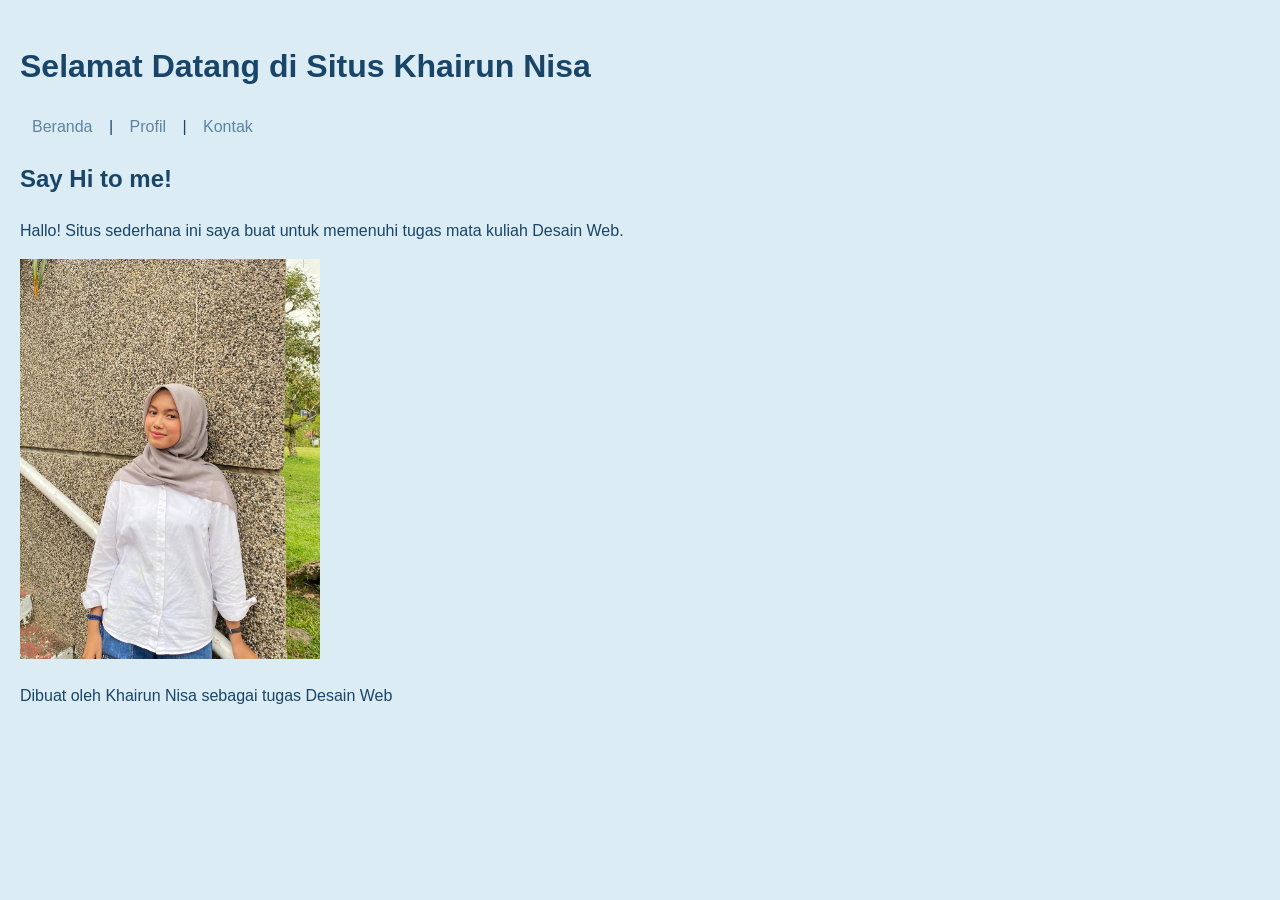
<file: Desain Web/Profil/index.html>
<!doctype html>
<html lang="id">
<head>
    <meta charset="UTF-8">
    <meta name="viewport" content="width=device-width, initial-scale=1.0">
    <title>Beranda - Khairun Nisa</title>
    <link rel="stylesheet" href="css/style.css"></head>
<body>
    <header>
        <h1>Selamat Datang di Situs Khairun Nisa</h1>
        <nav>
            <a href="index.html">Beranda</a> |
            <a href="profil.html">Profil</a> |
            <a href="kontak.html">Kontak</a>
        </nav>
    </header>

    <main>
        <h2>Say Hi to me!</h2>
        <p>Hallo! Situs sederhana ini saya buat untuk memenuhi tugas mata kuliah Desain Web.</p>
        <img 
        src="foto.jpeg" 
        alt="Welcome Photo"
        width="300" height="400">
    </main>

    <footer>
        <p>Dibuat oleh Khairun Nisa sebagai tugas Desain Web</p>
    </footer>
</body>
</html>
</file>
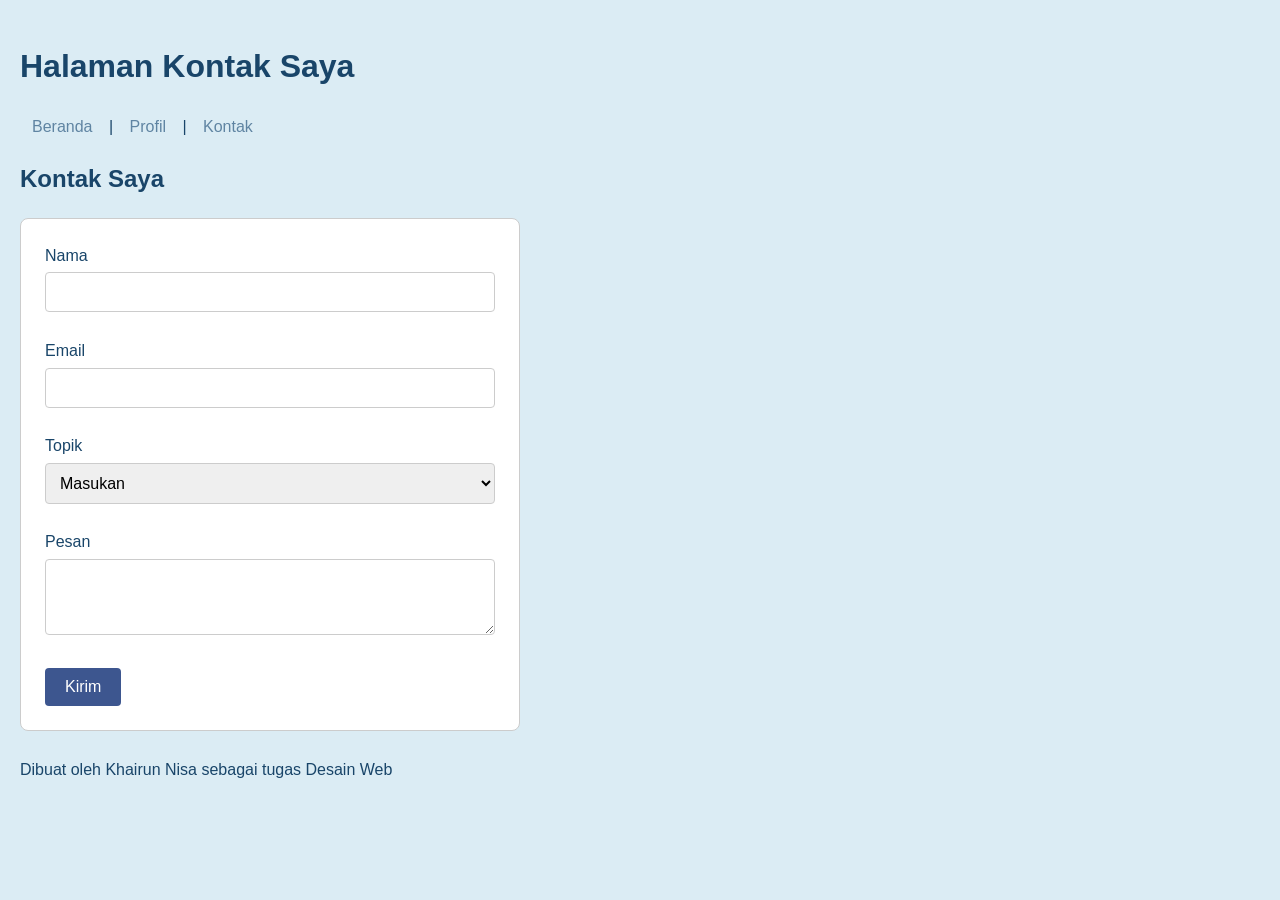
<file: Desain Web/Profil/kontak.html>
<!doctype html>
<html lang="id">
<head>
    <meta charset="UTF-8">
    <meta name="viewport" content="width=device-width, initial-scale=1.0">
    <title>Kontak - Khairun Nisa</title>
    <link rel="stylesheet" href="css/style.css">
</head>
<body>
    <header>
        <h1>Halaman Kontak Saya</h1>
        <nav>
            <a href="index.html">Beranda</a>  |
            <a href="profil.html">Profil</a>  |
            <a href="kontak.html">Kontak</a>
        </nav>
    </header>
    <main>
        <h2>Kontak Saya</h2>
        <form action="#" method="post">

            <div>
                <label for="Nama">Nama</label>
                <input type="text" id="nama" 
                    name="nama" required>
            </div>
            <br>
            <div>
                <label for="Email">Email</label>
                <input type="email" id="email"
                    name="email" required>
            </div>
            <br>
            <div>
                <label for="topik">Topik</label>
                <select id="topik" name="topik">
                    <option value="masukan">Masukan</option>
                    <option value="saran">Saran</option>
                </select>
            </div>
            <br>
            <div>
                <label for="pesan">Pesan</label>
                <textarea id="pesan" name="pesan"
                    rows="3"></textarea>
            </div>
            <br>
            <button type="submit">Kirim</button>
        </form>
    </main>
    <br>
    <footer>Dibuat oleh Khairun Nisa sebagai tugas Desain Web</footer>
</body>
</html>
</file>
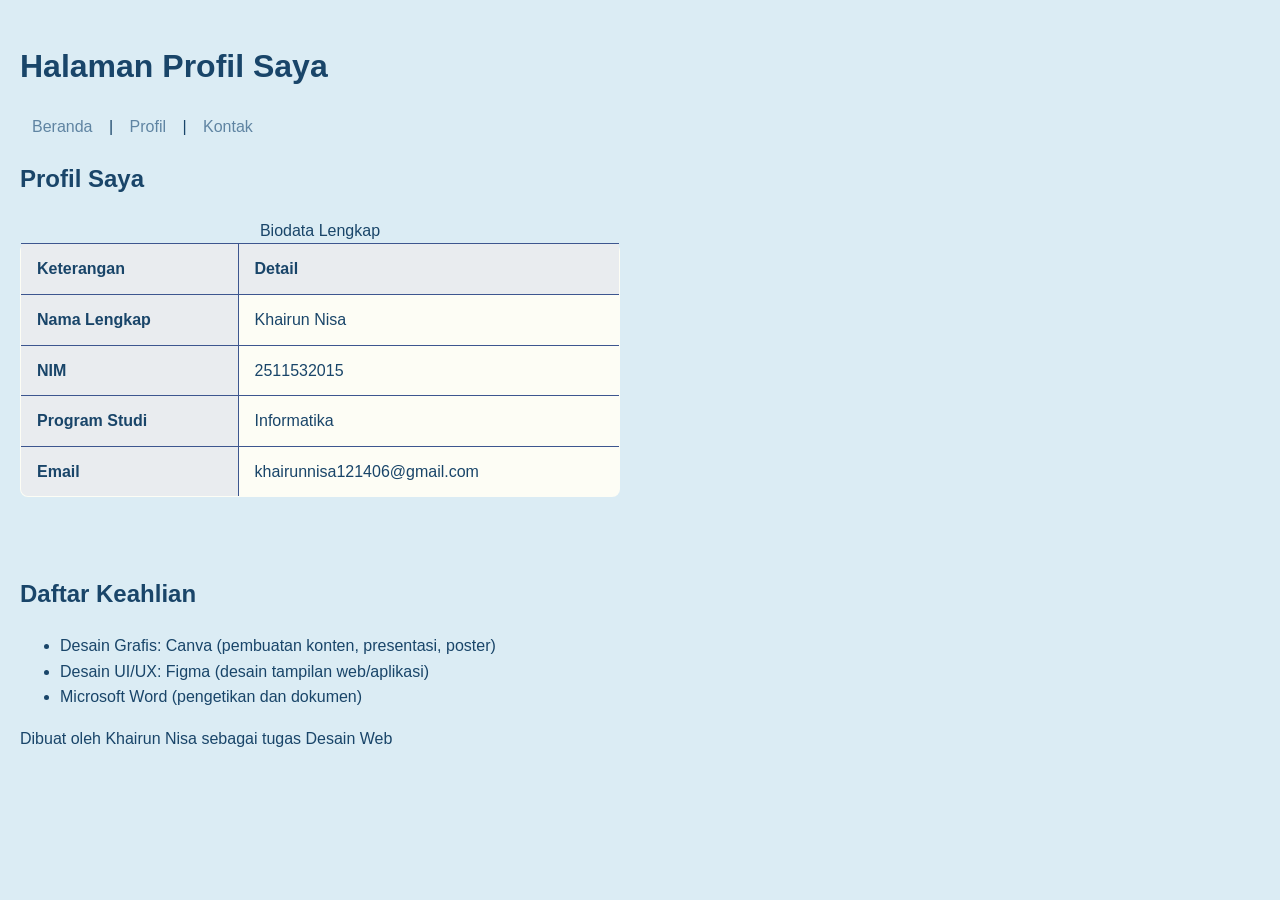
<file: Desain Web/Profil/profil.html>
<!doctype html>
<html lang="id">
<head>
    <meta charset="UTF-8">
    <meta name="viewport" content="width=device-width, initial-scale=1.0">
    <title>Profil - Khairun Nisa</title>
    <link rel="stylesheet" href="css/style.css">
</head>
<body>
    <header>
        <h1>Halaman Profil Saya</h1>
        <nav>
            <a href="index.html">Beranda</a> |
            <a href="profil.html">Profil</a> |
            <a href="kontak.html">Kontak</a>
        </nav>
    </header>
    <main>
        <h2>Profil Saya</h2>
        <table border="1">
            <caption> Biodata Lengkap </caption>
            <thead>
                <tr>
                    <th scope="col">Keterangan</th>
                    <th scope="col">Detail</th>
                </tr>
            </thead>
            <tbody>
                <tr>
                    <th scope="row">Nama Lengkap</th>
                    <td>Khairun Nisa</td>
                </tr>
                <tr>
                    <th scope="row">NIM</th>
                    <td>2511532015</td>
                </tr>
                <tr>
                    <th scope="row">Program Studi</th>
                    <td>Informatika</td>
                </tr>
                <tr>
                    <th scope="row">Email</th>
                    <td>khairunnisa121406@gmail.com</td>
                </tr>
            </tbody>
        </table>
        <br>
        <h2>Daftar Keahlian</h2>
        <ul>
            <li>Desain Grafis: Canva (pembuatan konten, presentasi, poster)</li>
            <li>Desain UI/UX: Figma (desain tampilan web/aplikasi)</li>
            <li>Microsoft Word (pengetikan dan dokumen)</li>
        </ul>
    </main>
    <footer>Dibuat oleh Khairun Nisa sebagai tugas Desain Web</footer>
</body>
</html>
</file>
<file: Desain Web/Profil/css/style.css>
*,
*::before,
*::after {
  box-sizing: border-box;
}
body {
  font-family: Arial, Helvetica, sans-serif;
  color: #194569; 
  background-color: #dbecf4;
  margin: 0;
  padding: 1.25rem; 
  line-height: 1.6;
}
nav ul {
  list-style: none;
  padding: 0;
  margin: 0 0 1.5rem 0;
  display: flex;
  gap: 1rem;
}
nav a {
  text-decoration: none;
  color: #5f84a2;
  padding: 0.5rem 0.75rem;
  border-radius: 0.25rem;
}

nav a:hover {
  color: #eaf3b2; 
  background-color: #3d568f;
}
nav a:focus-visible {
  outline: 0.1875rem solid #0056b3; /* Garis fokus terlihat jelas */
  outline-offset: 0.125rem;
}
table {
  width: 100%;
  max-width: 37.5rem;
  border-collapse: collapse;
  margin-bottom: 2rem;
  background-color: #fdfdf5;
  border-radius: 0.5rem;
  overflow: hidden;
  border: 0.0625rem solid #3d568f; /* Border */
}

th, 
td {
  padding: 0.75rem 1rem; /* Padding */
  text-align: left;
  border-bottom: 0.0625rem solid #3d568f;
}

th {
  background-color: #e9ecef;
}
form {
  background-color: #ffffff;
  padding: 1.5rem; /* Padding */
  border: 0.0625rem solid #cccccc; /* Border */
  border-radius: 0.5rem; /* Border-radius */
  max-width: 31.25rem;
}

input[type="text"],
input[type="email"],
select,
textarea {
  width: 100%;
  padding: 0.625rem; /* Padding */
  margin-top: 0.25rem;
  border: 0.0625rem solid #cccccc; /* Border */
  border-radius: 0.25rem; /* Border-radius */
  font-family: inherit;
  font-size: 1rem;
}

button[type="submit"] {
  background-color: #3d568f;
  color: #ffffff;
  padding: 0.625rem 1.25rem;
  border: none;
  border-radius: 0.25rem;
  cursor: pointer;
  font-size: 1rem;
}

button[type="submit"]:hover {
  background-color: #003d80;
}\
</file>
